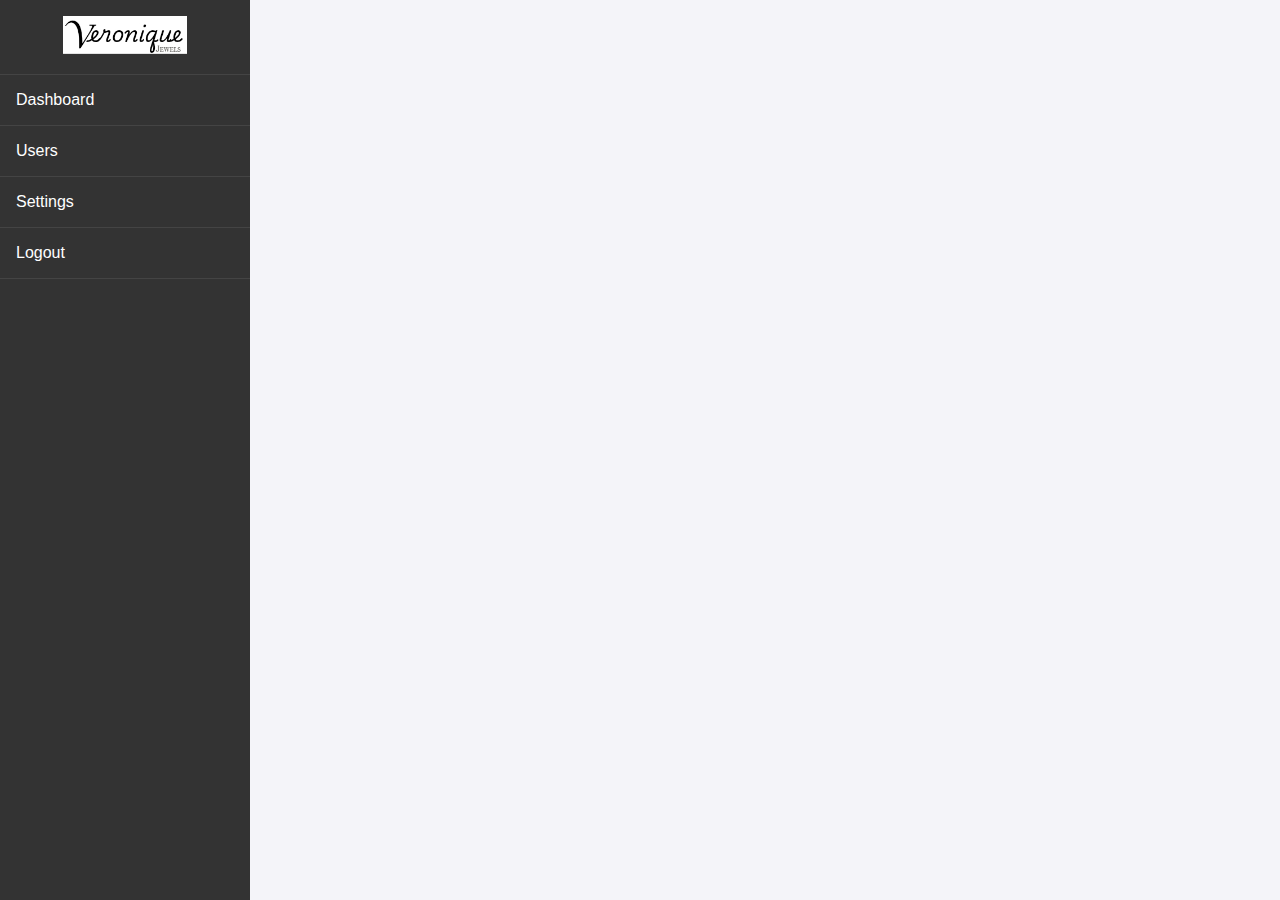
<file: Admin.html>
<!DOCTYPE html>
<html lang="en">
<head>
    <meta charset="UTF-8">
    <meta name="viewport" content="width=device-width, initial-scale=1.0">
    <title>Admin Panel</title>
    <style>
        body {
            font-family: Arial, sans-serif;
            margin: 0;
            padding: 0;
            background-color: #f4f4f9;
        }

        .sidebar {
            width: 250px;
            height: 100vh;
            background-color: #333;
            color: #fff;
            position: fixed;
            top: 0;
            left: 0;
            display: flex;
            flex-direction: column;
        }

        .sidebar .logo {
            text-align: center;
            padding: 1rem 0;
            border-bottom: 1px solid #444;
        }

        .sidebar .logo img {
            max-width: 50%;
            height: auto;
        }

        .sidebar a {
            color: #fff;
            text-decoration: none;
            padding: 1rem;
            display: block;
            border-bottom: 1px solid #444;
        }

        .sidebar a:hover {
            background-color: #575757;
        }

        .main-content {
            margin-left: 250px;
            padding: 2rem;
        }

        .header {
            background-color: #fff;
            padding: 1rem;
            box-shadow: 0 2px 4px rgba(0, 0, 0, 0.1);
            position: sticky;
            top: 0;
            z-index: 1000;
        }

        .header h2 {
            margin: 0;
        }

        .card {
            background-color: #fff;
            padding: 1rem;
            margin: 1rem 0;
            box-shadow: 0 2px 4px rgba(0, 0, 0, 0.1);
            border-radius: 8px;
        }

        .card h3 {
            margin-top: 0;
        }
    </style>
</head>
<body>
    <div class="sidebar">
        <div class="logo">
            <img src="images/logo.jpg" alt="Admin Panel Logo">
        </div>
        <a href="#dashboard">Dashboard</a>
        <a href="#users">Users</a>
        <a href="#settings">Settings</a>
        <a href="#logout">Logout</a>
    </div>

    <!-- <div class="main-content">
        <div class="header">
            <h2>Welcome to the Admin Panel</h2>
        </div>

        <div class="card">
            <h3>Dashboard Overview</h3>
            <p>Here is a quick overview of your system's stats.</p>
        </div>

        <div class="card">
            <h3>Recent Activities</h3>
            <p>No recent activities to display.</p>
        </div>
    </div> -->
</body>
</html>
</file>
